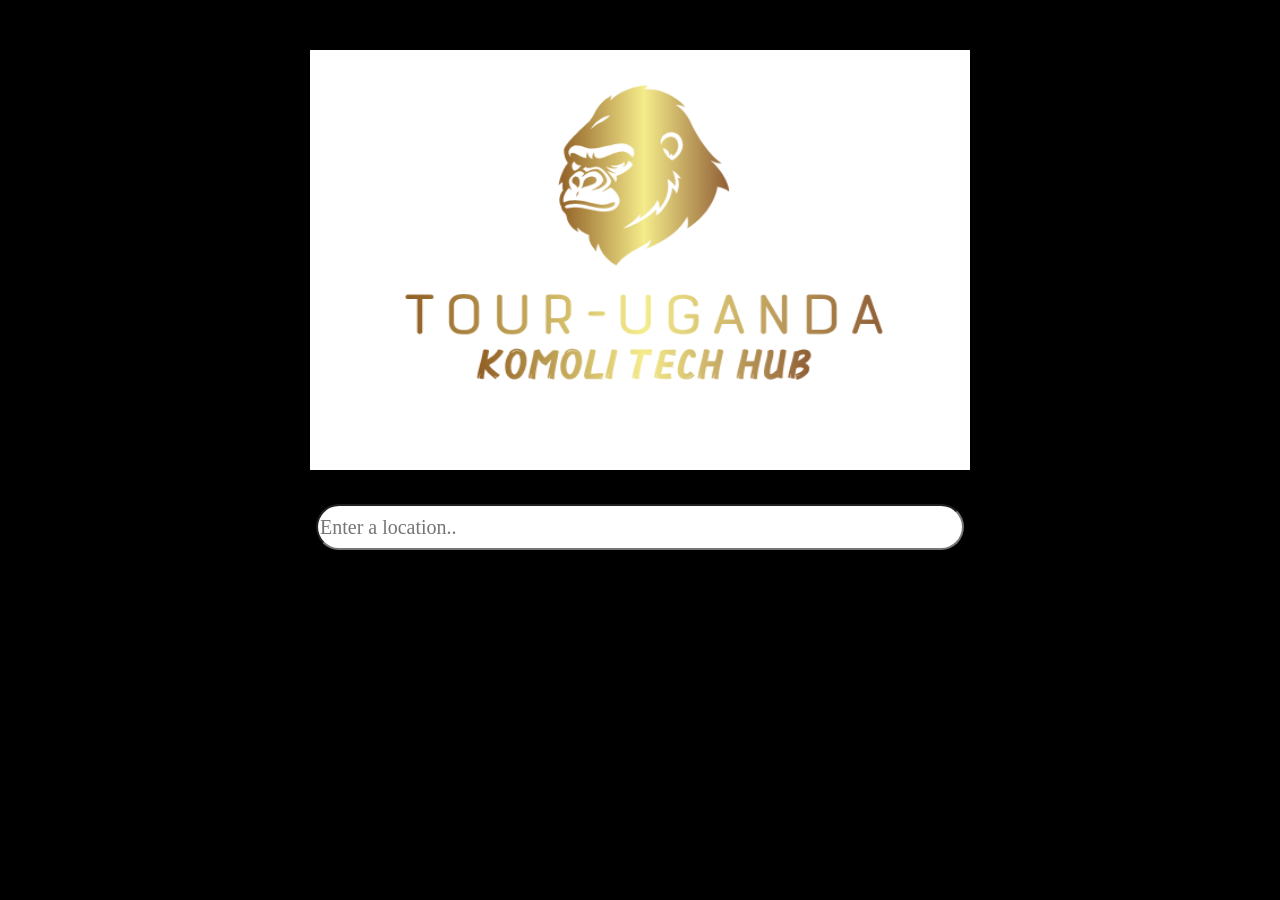
<file: index.html>
<!DOCTYPE html>
<html>
<head>
  <meta http-equiv="refresh" content="0; url=Homepage/Homepage.html">
</head>
<body>
  <p>Loading... <a href="Homepage/Homepage.html">Click here if not redirected</a>.</p>
</body>
</html>
</file>
<file: Layout/Layout.css>
body {
    background: black;
}
.Logo {
    display: flex;
    justify-content: center; /* Centers the image horizontally */
    align-items: center;     /* Centers the image vertically */
    margin-top: 50px;
}
.Logo img {
    width: 660px;
    height: 420px;
}
.Searchbar {
    display: flex;
    justify-content: center;
    align-items: center;
    margin-top: 30px;
}
.Searchbar input {
    border-radius: 30px;
    width: 640px;
    height: 40px;
    font-size: 20px;
    font-family: "Arial Black";
}
.districttitles {
    display: flex;
    justify-content: center; /* Centers the image horizontally */
    align-items: center;     /* Centers the image vertically */
    margin-top: 20px;
}
.districttitles img {
    width: 750px;
    height: 370px;
}
bpdy {
    background: black;
}
.Options {
    display: flex;          /* Aligns all child elements in a horizontal row */
    flex-direction: row;    /* Explicitly forces horizontal alignment */
    justify-content: style; /* Distributes space evenly between images */
    align-items: center;    /* Vertically aligns images if they have different heights */ /* Spans across the full container width */
    gap: 300px;
    left: 30px;
    margin-top: 30px;/* Adds a clean space between your images */
}
.Options {
    position: static;
    display: flex;
    flex-direction: row;
    justify-content: center;
    align-items: center;
    gap: 5vw;
    width: 100%;
    margin-top: 30px;
}
.Options img {
    width: 30vw;
    height: 30vw;
    max-width: 360px;
    max-height: 360px;
    object-fit: cover;
}
.card {
    text-align: center;
    font-family: "Arial Black";
    color: white;
    font-size: 20px;
}

.card img {
    width: 22vw;
    height: 22vw;
    max-width: 360px;
    max-height: 360px;
    object-fit: cover;
}
.EntebbeBackground {
    background-image: url("../Districts/Entebbe/EntebbeBackground.png"); /* Put your exact image file name here */
    background-size: cover;        /* Scales the image to fill the entire screen beautifully */
    background-position: center;   /* Centers the image so it doesn't cut off awkwardly */
    background-repeat: no-repeat;  /* Prevents the image from duplicating/tiling */
    background-attachment: fixed;   /* Keeps the background locked in place while scrolling */
    margin: 0;                     /* Removes standard browser whitespace around edges */
}
.
</file>
